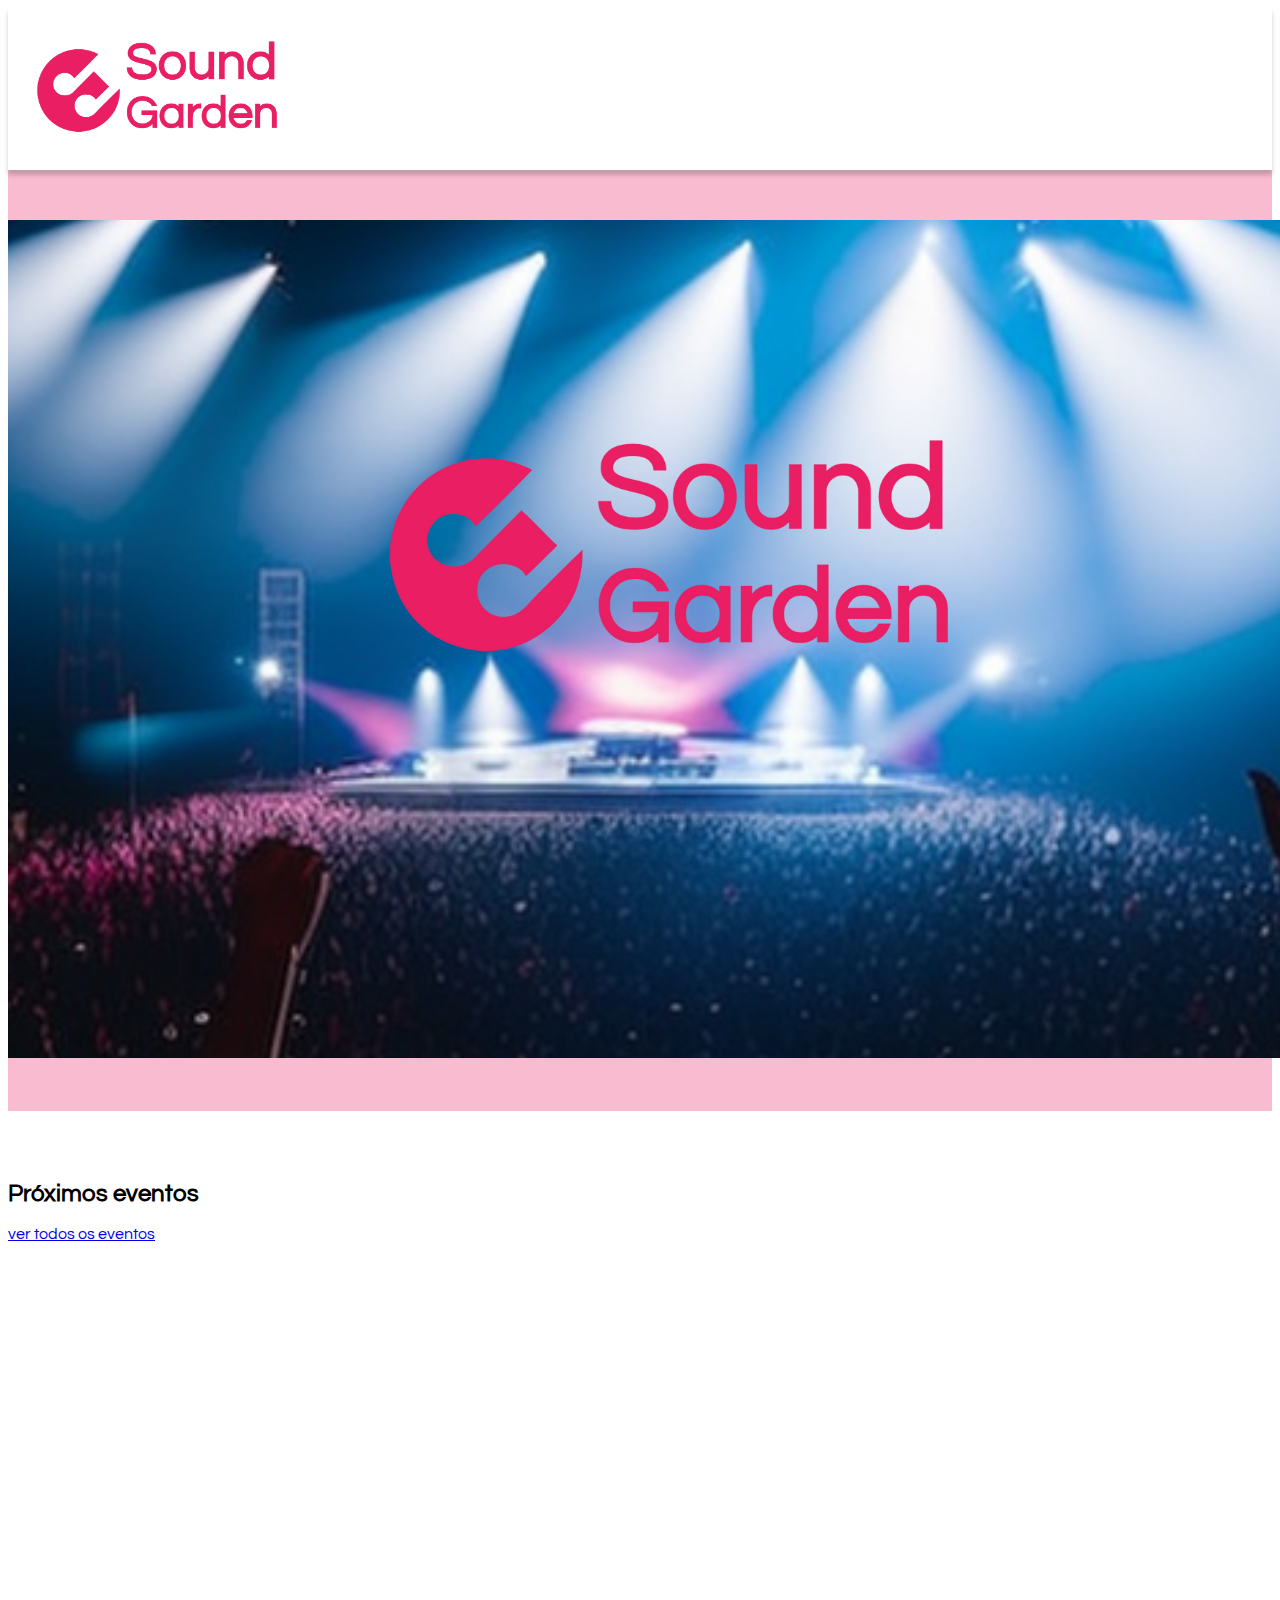
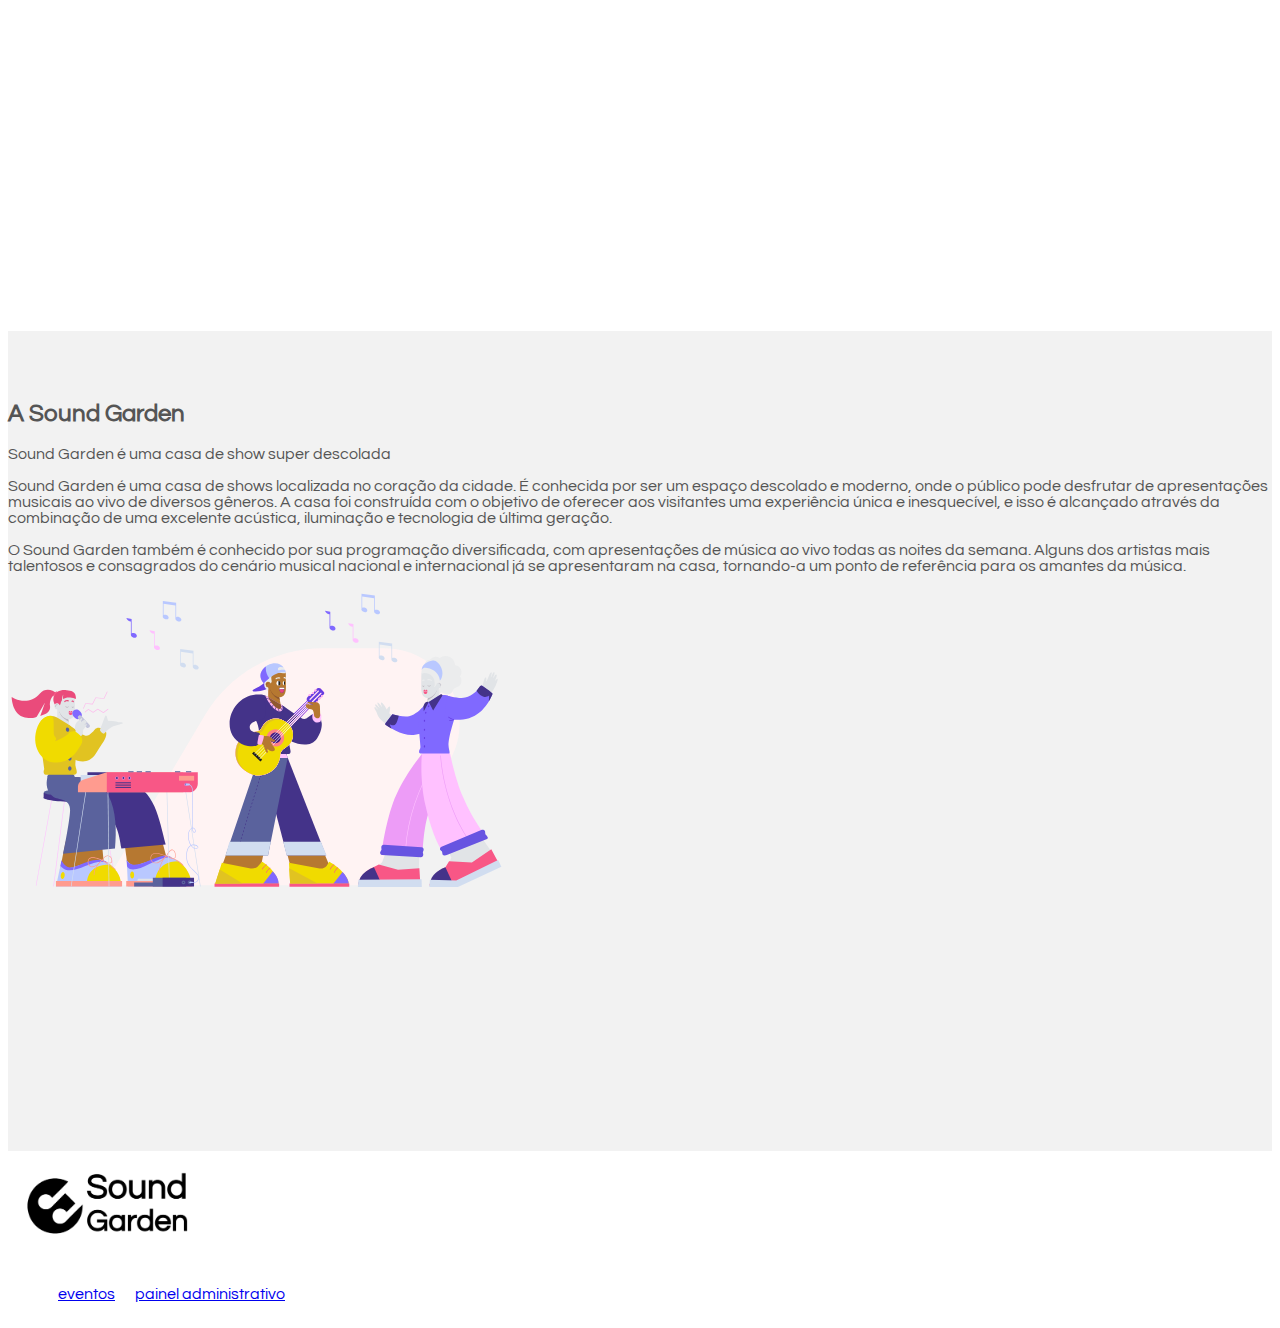
<file: index.html>
<!DOCTYPE html>
<html lang="en">

<head>
    <meta charset="UTF-8">
    <meta http-equiv="X-UA-Compatible" content="IE=edge">
    <meta name="viewport" content="width=device-width, initial-scale=1.0">
    <title>Sound Garden</title>
    <link href="https://cdn.jsdelivr.net/npm/bootstrap@5.0.2/dist/css/bootstrap.min.css" rel="stylesheet"
        integrity="sha384-EVSTQN3/azprG1Anm3QDgpJLIm9Nao0Yz1ztcQTwFspd3yD65VohhpuuCOmLASjC" crossorigin="anonymous">
    <link rel="stylesheet" href="css/style.css">
    <link rel="icon" href="./img/Sound-logo-icon.png">
</head>

<body>
    <header class="d-flex justify-content-center align-items-center">
        <img src="img/Sound-logo (1).png" width="300" alt="">
    </header>

    <main>
        <section class="full d-flex justify-content-center align-items-center"
            style="background-color: #F8BBD0; color: #fff">

            <div class="text-center">
                <!-- <h1>Adicione um banner maneiro aqui</h1> -->
                <img id="banner" alt="banners com imagens de apresentação de cada um dos três eventos litados aqui">
            </div>
        </section>

        <section class="full">
            <div class="container text-center">
                <h2>Próximos eventos</h2>
            </div>
            <div
              id="eventosIndex"
              class="container d-flex justify-content-center align-items-center"
            ></div>

                <!-- <article class="evento card p-5 m-3">
                    <h2>nome do evento - 05/03/2022</h2>
                    <h4>Arctic Monkeys, The Kooks, Hiatus Kaiyote</h4>
                    <p>Lorem ipsum dolor sit amet, consectetur adipisicing elit. Porro aperiam sunt quo similique,
                        dolorum consectetur inventore ipsam, officiis neque natus eius harum alias quidem. Possimus
                        nobis in inventore tenetur asperiores.</p>
                    <a href="#" class="btn btn-primary">reservar ingresso</a>
                </article> -->

        <!-- Reservar ingresso modal -->
            <div id="telaModalIndex" id_evento class="modal">
                <div class="modal-content">
                  <span id="closeBtn" class="close">&times;</span>
                  <p>
                    Para reservar seu ingresso neste evento, preencha os campos abaixo com seus dados! :)
                  </p>
                  <form class="col-6" id="create-event-form">
                    <div class="mb-3">
                      <label for="nome" class="form-label">Nome</label>
                      <input
                        type="text"
                        class="form-control"
                        id="nome"
                        aria-describedby="nome"
                        />
                    </div>
                    <div class="mb-3">
                      <label for="email" class="form-label">Seu melhor email</label>
                      <input
                      type="text"
                      class="form-control"
                      id="email"
                      aria-describedby="email"
                      />
                    </div>
                    <div class="mb-3">
                      <label for="email" class="form-label">Qtd de Ingressos</label>
                      <input
                      type="number"
                      class="form-control"
                      id="qtdIngresso"
                      aria-describedby="number"
                      />
                    </div>
                    <br/>
                    <button type="submit" class="btn btn-primary">enviar</button>
                  </form>
                </div>
            </div>
        <!-- Fim do modal-->

            <div class="container text-center">
                <a href="eventos.html" class="btn btn-secondary">ver todos os eventos</a>
            </div>
        </section>
        <section class="full d-flex justify-content-center align-items-center"
            style="background-color: #f2f2f2; color: #555">
            <div class="container">
                <div class="row d-flex justify-content-center align-items-center">
                    <div class="col">
                        <h2>A Sound Garden</h2>

                        <p>Sound Garden é uma casa de show super descolada</p>

                        <p>Sound Garden é uma casa de shows localizada 
                           no coração da cidade. É conhecida por ser um espaço descolado
                           e moderno, onde o público pode desfrutar de apresentações musicais 
                           ao vivo de diversos gêneros. A casa foi construída com o objetivo de 
                           oferecer aos visitantes uma experiência única e inesquecível, e isso 
                           é alcançado através da combinação de uma excelente acústica, iluminação 
                           e tecnologia de última geração.</p>
                        <p>O Sound Garden também é conhecido por sua programação diversificada, 
                           com apresentações de música ao vivo todas as noites da semana. Alguns 
                           dos artistas mais talentosos e consagrados do cenário musical nacional 
                           e internacional já se apresentaram na casa, tornando-a um ponto de referência 
                           para os amantes da música.</p>
                    </div>
                    <div class="col">
                        <img src="img/music.svg" width="500px">
                    </div>
                </div>
            </div>
        </section>

    </main>
    <footer>
        <div class="container d-flex justify-content-center align-items-center">
            <a href="#">
                <img src="img/Sound-logo-black (1).png" width="200px" alt="">
            </a>
            <nav>
                <ul>
                    <li>
                        <a href="eventos.html">eventos</a>
                    </li>
                    <li>
                        <a href="admin.html">painel administrativo</a>
                    </li>
                </ul>
            </nav>
        </div>
    </footer>
    <script src="./js/index.js"></script>
    <script src="./js/banner.js"></script>
</body>

</html>
</file>
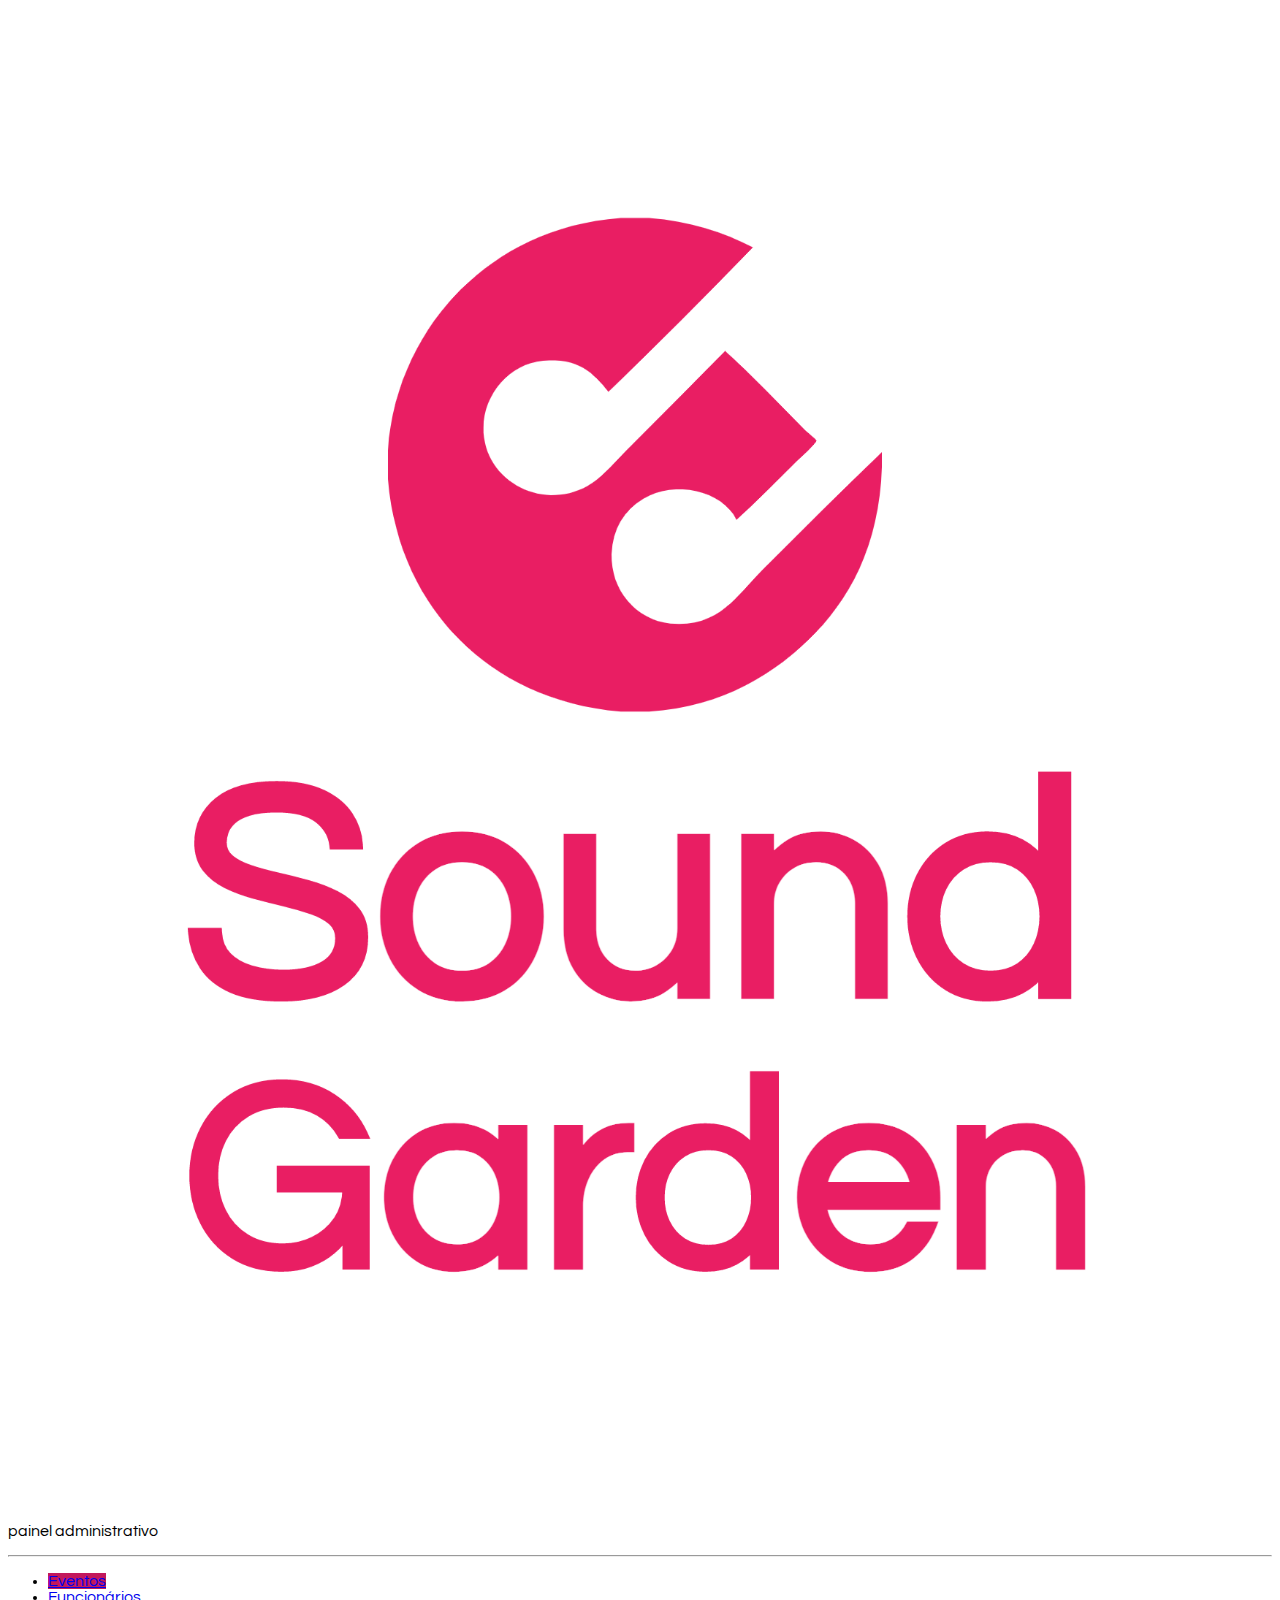
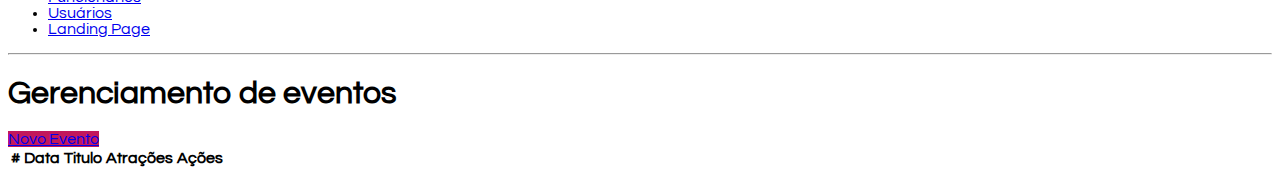
<file: admin.html>
<!DOCTYPE html>
<html lang="en">
  <head>
    <meta charset="UTF-8" />
    <meta http-equiv="X-UA-Compatible" content="IE=edge" />
    <meta name="viewport" content="width=device-width, initial-scale=1.0" />
    <title>Sound Gardens - Painel Administrativo</title>

    <link
      href="https://cdn.jsdelivr.net/npm/bootstrap@5.0.2/dist/css/bootstrap.min.css"
      rel="stylesheet"
      integrity="sha384-EVSTQN3/azprG1Anm3QDgpJLIm9Nao0Yz1ztcQTwFspd3yD65VohhpuuCOmLASjC"
      crossorigin="anonymous"
    />
    <link rel="stylesheet" href="css/style.css" />
    <script src="./js/admin.js" defer></script>
  </head>

  <body>
    <div class="container-fluid">
      <div class="row">
        <aside class="d-flex flex-column flex-shrink-0 p-3 bg-light col-2">
          <a
            href="/"
            class="d-flex align-items-center mb-3 mb-md-0 me-md-auto link-dark text-decoration-none"
          >
            <svg class="bi me-2" width="40" height="32">
              <use xlink:href="#bootstrap"></use>
            </svg>
            <span class="fs-4 px-5">
              <img
                src="img/Sound-logo.png"
                alt="Gama Lounge"
                class="img-responsive"
              />
            </span>
          </a>
          <p class="text-center">painel administrativo</p>
          <hr />
          <ul class="nav nav-pills flex-column mb-auto">
            <li class="nav-item">
              <a href="#" class="nav-link active" aria-current="page">
                Eventos
              </a>
            </li>

            <li>
              <a href="#" class="nav-link link-dark"> Funcionários </a>
            </li>
            <li>
              <a href="#" class="nav-link link-dark"> Usuários </a>
            </li>
            <li>
              <a href="index.html" class="nav-link link-dark"> Landing Page </a>
            </li>
          </ul>
          <hr />
        </aside>
        <main class="col-9 p-5">
          <div class="my-5">
            <h1>Gerenciamento de eventos</h1>

            <a href="cadastro-evento.html" class="btn btn-primary"
              >Novo Evento</a
            >
          </div>
          <div class="bd-example">
            <table class="table">
              <thead>
                <tr>
                  <th scope="col">#</th>
                  <th scope="col">Data</th>
                  <th scope="col">Titulo</th>
                  <th scope="col">Atrações</th>
                  <th scope="col">Ações</th>
                </tr>
              </thead>
              <tbody class="events-table-body"></tbody>
            </table>
          </div>
        </main>
      </div>
    </div>
    <script
      src="https://cdn.jsdelivr.net/npm/bootstrap@5.0.2/dist/js/bootstrap.bundle.min.js"
      integrity="sha384-MrcW6ZMFYlzcLA8Nl+NtUVF0sA7MsXsP1UyJoMp4YLEuNSfAP+JcXn/tWtIaxVXM"
      crossorigin="anonymous"
    ></script>
  </body>
</html>
</file>
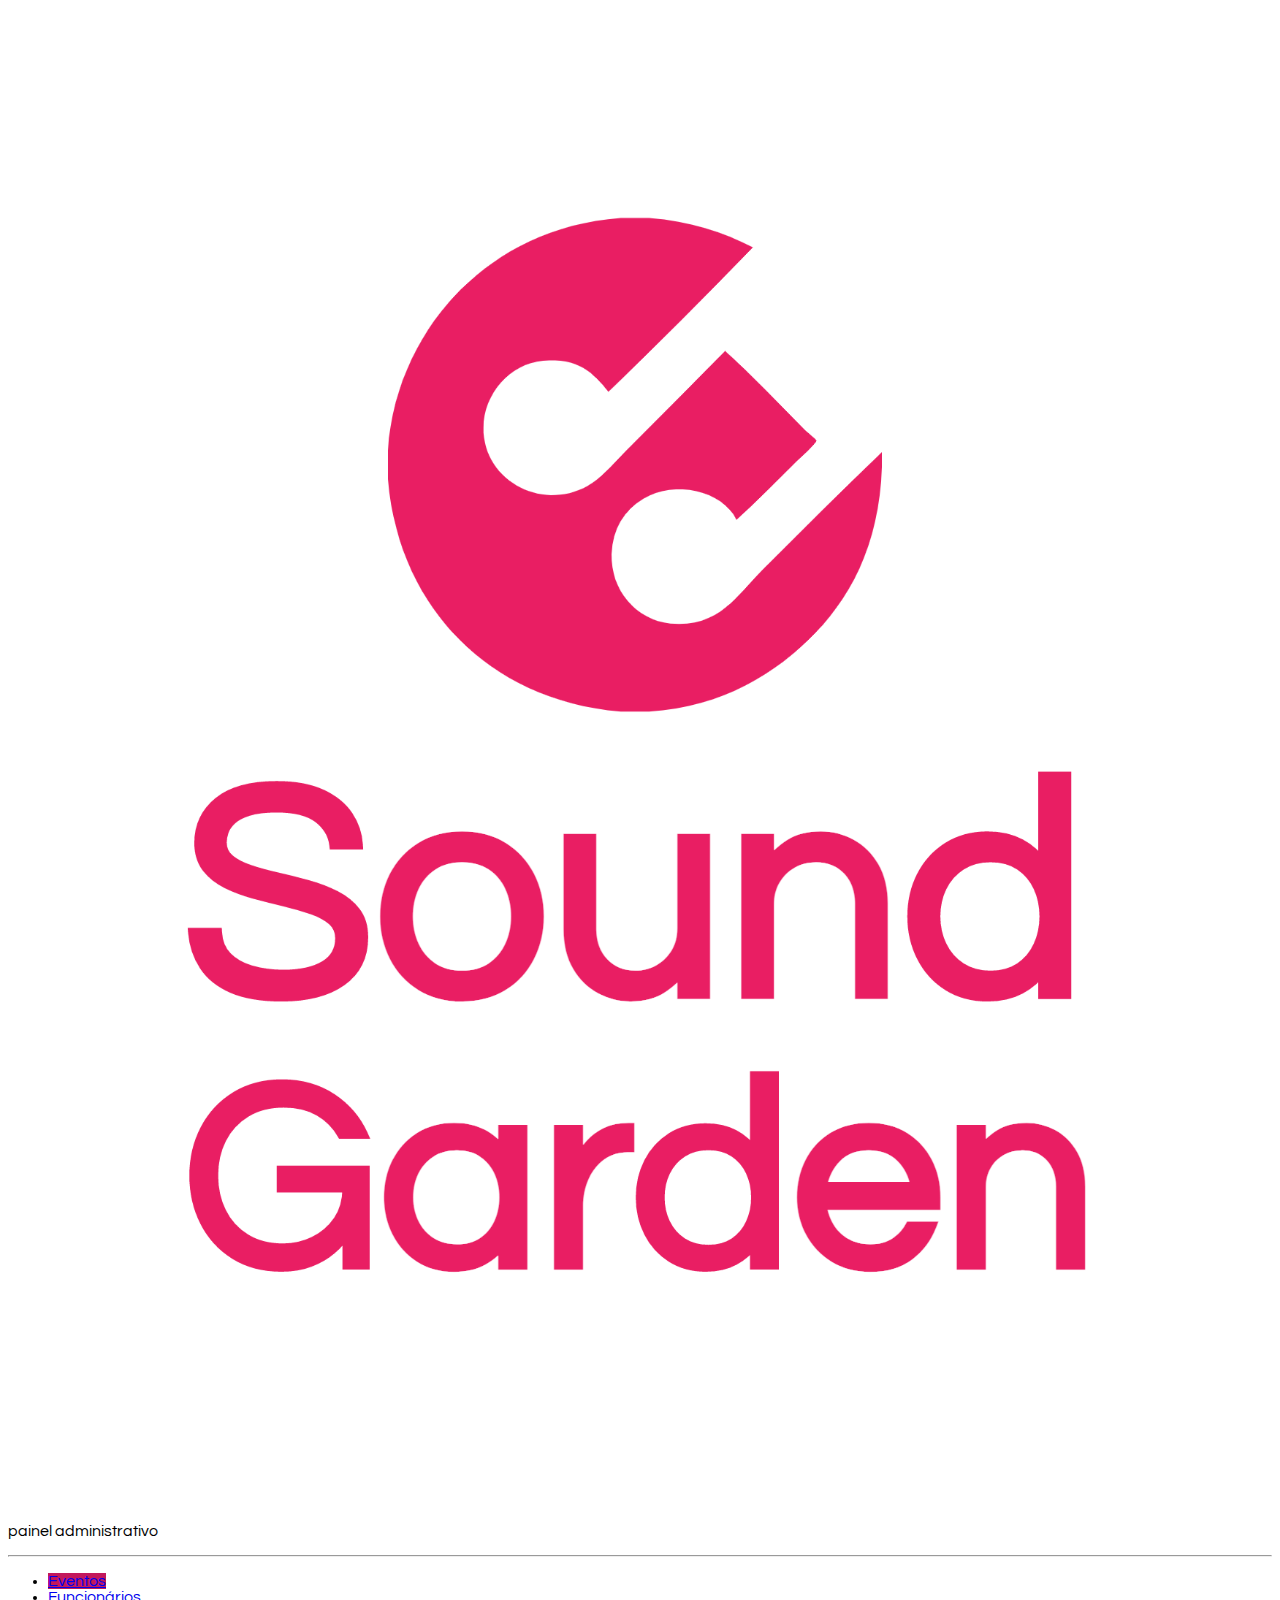
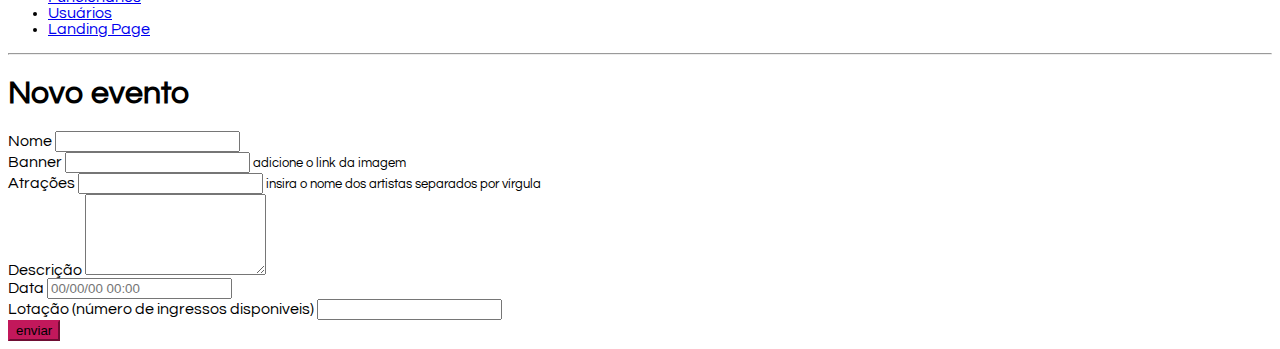
<file: cadastro-evento.html>
<!DOCTYPE html>
<html lang="en">
  <head>
    <meta charset="UTF-8" />
    <meta http-equiv="X-UA-Compatible" content="IE=edge" />
    <meta name="viewport" content="width=device-width, initial-scale=1.0" />
    <title>Sound Gardens - Painel Administrativo</title>

    <link
      href="https://cdn.jsdelivr.net/npm/bootstrap@5.0.2/dist/css/bootstrap.min.css"
      rel="stylesheet"
      integrity="sha384-EVSTQN3/azprG1Anm3QDgpJLIm9Nao0Yz1ztcQTwFspd3yD65VohhpuuCOmLASjC"
      crossorigin="anonymous"
    />
    <link rel="stylesheet" href="css/style.css" />
    <script src="./js/cadastro-evento.js" type="module" defer></script>
  </head>

  <body>
    <div class="container-fluid">
      <div class="row">
        <aside class="d-flex flex-column flex-shrink-0 p-3 bg-light col-2">
          <a
            href="index.html"
            class="d-flex align-items-center mb-3 mb-md-0 me-md-auto link-dark text-decoration-none"
          >
            <svg class="bi me-2" width="40" height="32">
              <use xlink:href="#bootstrap"></use>
            </svg>
            <span class="fs-4 px-5">
              <img
                src="img/Sound-logo.png"
                alt="Gama Lounge"
                class="img-responsive"
              />
            </span>
          </a>
          <p class="text-center">painel administrativo</p>
          <hr />
          <ul class="nav nav-pills flex-column mb-auto">
            <li class="nav-item">
              <a href="admin.html" class="nav-link active" aria-current="page">
                Eventos
              </a>
            </li>

            <li>
              <a href="#" class="nav-link link-dark"> Funcionários </a>
            </li>
            <li>
              <a href="#" class="nav-link link-dark"> Usuários </a>
            </li>
            <li>
              <a href="index.html" class="nav-link link-dark"> Landing Page </a>
            </li>
          </ul>
          <hr />
        </aside>
        <main class="col-9 p-5">
          <div class="my-5">
            <h1>Novo evento</h1>
          </div>
          <div>
            <!-- - cadastro de evento (nome, atrações, descrição, horário, data, numero de ingressos) -->
            <form class="col-6">
              <div class="mb-3">
                <label for="nome" class="form-label">Nome</label>
                <input
                  type="text"
                  class="form-control"
                  id="nome"
                  aria-describedby="nome"
                />
              </div>
              <div class="mb-3">
                <label for="banner" class="form-label">Banner</label>
                <input
                  type="text"
                  class="form-control"
                  id="banner"
                  aria-describedby="banner"
                />
                <small>adicione o link da imagem</small>
              </div>
              <div class="mb-3">
                <label for="atracoes" class="form-label">Atrações</label>
                <input
                  type="text"
                  class="form-control"
                  id="atracoes"
                  aria-describedby="atracoes"
                />
                <small>insira o nome dos artistas separados por vírgula</small>
              </div>
              <div class="mb-3">
                <label for="descricao" class="form-label">Descrição</label>
                <textarea
                  name="descricao"
                  id="descricao"
                  class="form-control"
                  rows="5"
                ></textarea>
              </div>
              <div class="mb-3">
                <label for="data" class="form-label">Data</label>
                <input
                  type="datetime"
                  name="data"
                  id="data"
                  class="form-control"
                  placeholder="00/00/00 00:00"
                />
              </div>
              <div class="mb-3">
                <label for="lotacao" class="form-label"
                  >Lotação (número de ingressos disponiveis)</label
                >
                <input
                  type="number"
                  class="form-control"
                  id="lotacao"
                  aria-describedby="lotacao"
                />
              </div>
              <button type="submit" class="btn btn-primary">enviar</button>
            </form>
          </div>
        </main>
      </div>
    </div>
    <script
      src="https://cdn.jsdelivr.net/npm/bootstrap@5.0.2/dist/js/bootstrap.bundle.min.js"
      integrity="sha384-MrcW6ZMFYlzcLA8Nl+NtUVF0sA7MsXsP1UyJoMp4YLEuNSfAP+JcXn/tWtIaxVXM"
      crossorigin="anonymous"
    ></script>
  </body>
</html>
</file>
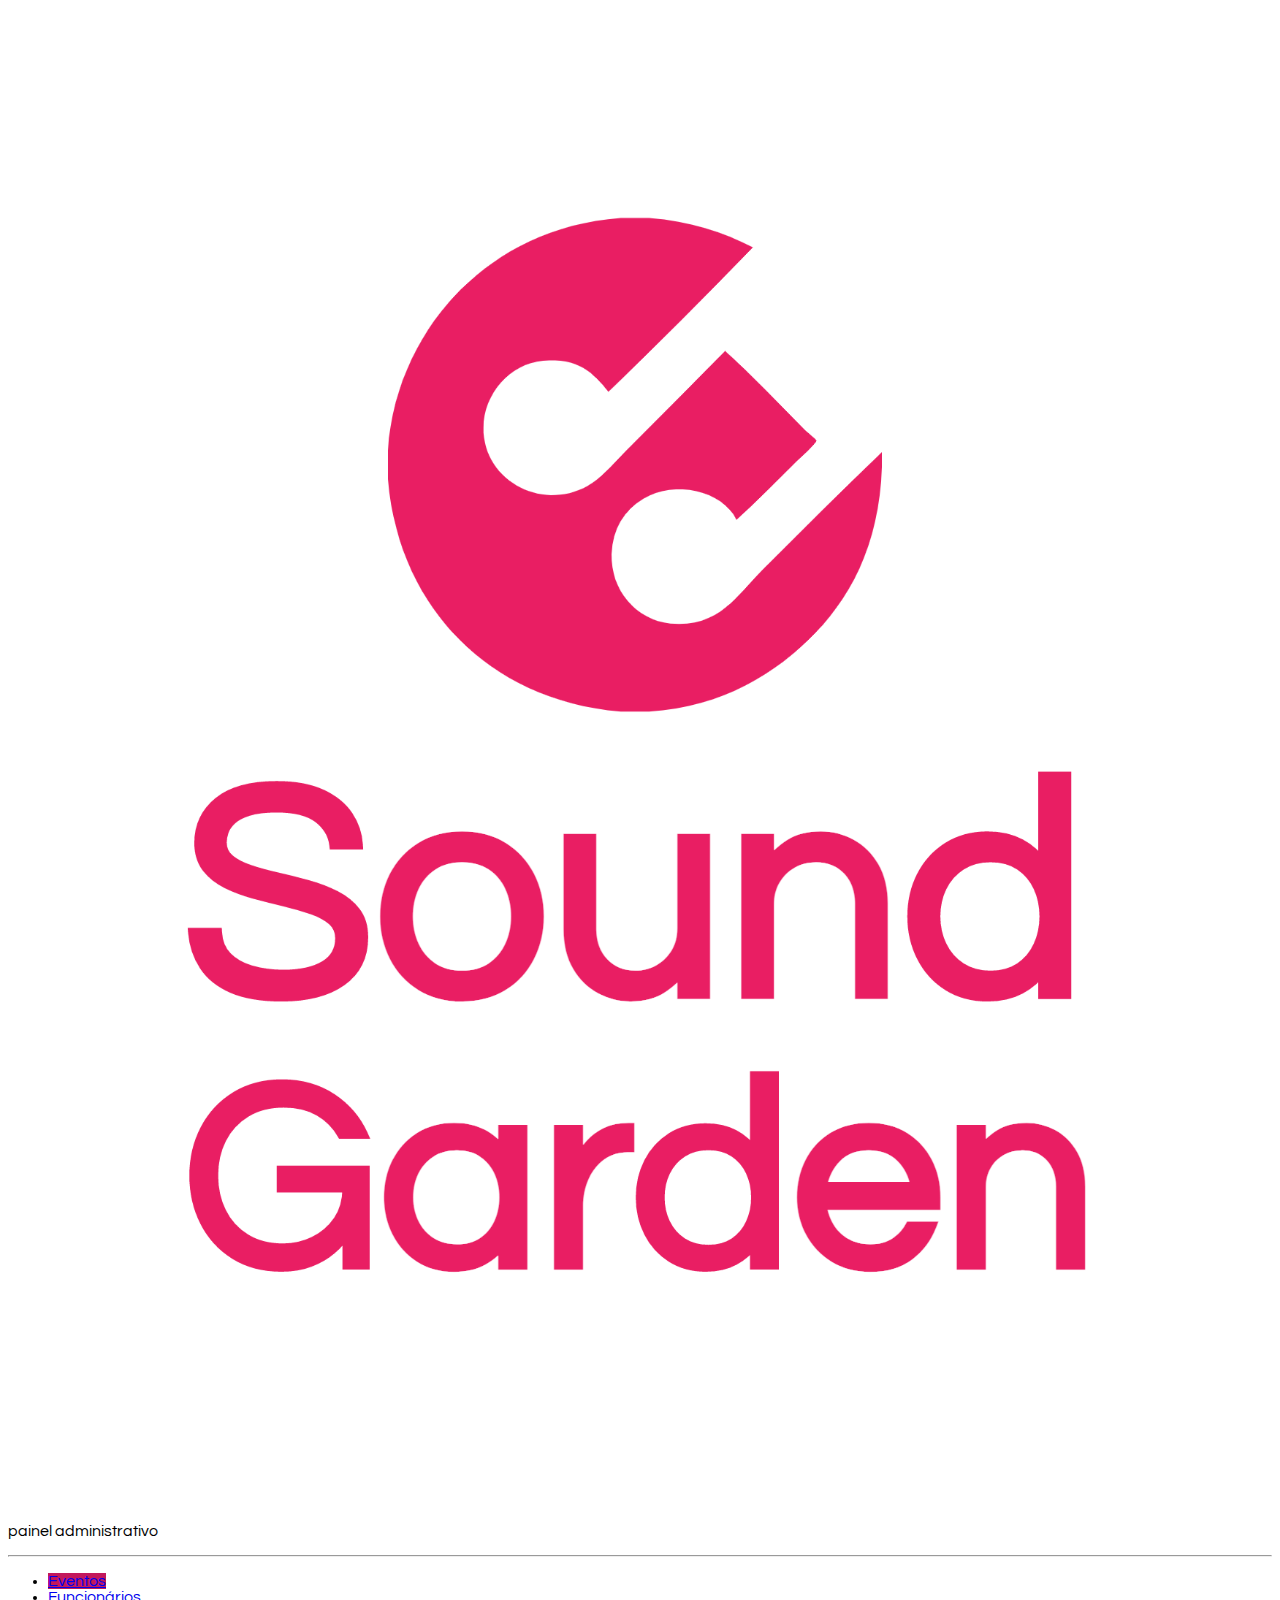
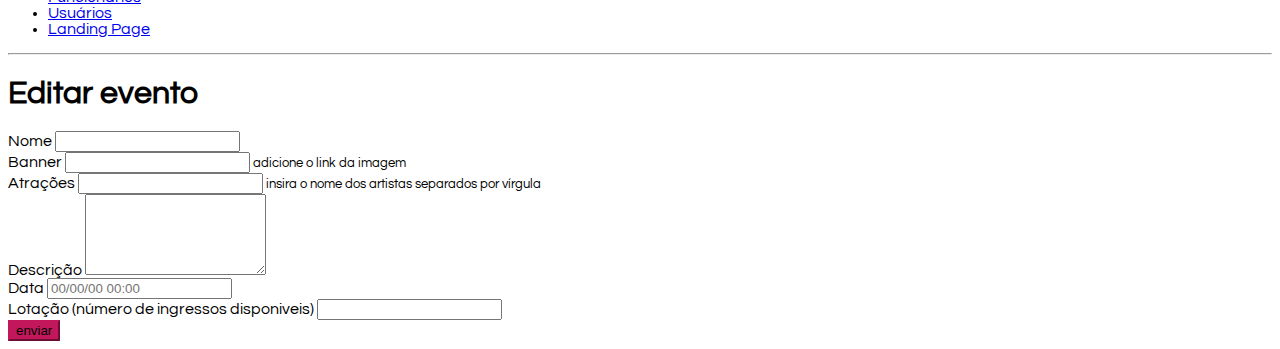
<file: editar-evento.html>
<!DOCTYPE html>
<html lang="en">
  <head>
    <meta charset="UTF-8" />
    <meta http-equiv="X-UA-Compatible" content="IE=edge" />
    <meta name="viewport" content="width=device-width, initial-scale=1.0" />
    <title>Sound Gardens - Painel Administrativo</title>

    <link
      href="https://cdn.jsdelivr.net/npm/bootstrap@5.0.2/dist/css/bootstrap.min.css"
      rel="stylesheet"
      integrity="sha384-EVSTQN3/azprG1Anm3QDgpJLIm9Nao0Yz1ztcQTwFspd3yD65VohhpuuCOmLASjC"
      crossorigin="anonymous"
    />
    <link rel="stylesheet" href="css/style.css" />
    <script src="./js/editar-evento.js" type="module" defer></script>
  </head>

  <body>
    <div class="container-fluid">
      <div class="row">
        <aside class="d-flex flex-column flex-shrink-0 p-3 bg-light col-2">
          <a
            href="index.html"
            class="d-flex align-items-center mb-3 mb-md-0 me-md-auto link-dark text-decoration-none"
          >
            <svg class="bi me-2" width="40" height="32">
              <use xlink:href="#bootstrap"></use>
            </svg>
            <span class="fs-4 px-5">
              <img
                src="img/Sound-logo.png"
                alt="Gama Lounge"
                class="img-responsive"
              />
            </span>
          </a>
          <p class="text-center">painel administrativo</p>
          <hr />
          <ul class="nav nav-pills flex-column mb-auto">
            <li class="nav-item">
              <a href="admin.html" class="nav-link active" aria-current="page">
                Eventos
              </a>
            </li>

            <li>
              <a href="#" class="nav-link link-dark"> Funcionários </a>
            </li>
            <li>
              <a href="#" class="nav-link link-dark"> Usuários </a>
            </li>
            <li>
              <a href="index.html" class="nav-link link-dark"> Landing Page </a>
            </li>
          </ul>
          <hr />
        </aside>
        <main class="col-9 p-5">
          <div class="my-5">
            <h1>Editar evento</h1>
          </div>
          <div>
            <!-- - cadastro de evento (nome, atrações, descrição, horário, data, numero de ingressos) -->
            <form class="col-6">
              <div class="mb-3">
                <label for="nome" class="form-label">Nome</label>
                <input
                  type="text"
                  class="form-control"
                  id="nome"
                  aria-describedby="nome"
                />
              </div>
              <div class="mb-3">
                <label for="banner" class="form-label">Banner</label>
                <input
                  type="text"
                  class="form-control"
                  id="banner"
                  aria-describedby="banner"
                />
                <small>adicione o link da imagem</small>
              </div>
              <div class="mb-3">
                <label for="atracoes" class="form-label">Atrações</label>
                <input
                  type="text"
                  class="form-control"
                  id="atracoes"
                  aria-describedby="atracoes"
                />
                <small>insira o nome dos artistas separados por vírgula</small>
              </div>
              <div class="mb-3">
                <label for="descricao" class="form-label">Descrição</label>
                <textarea
                  name="descricao"
                  id="descricao"
                  class="form-control"
                  rows="5"
                ></textarea>
              </div>
              <div class="mb-3">
                <label for="data" class="form-label">Data</label>
                <input
                  type="datetime"
                  name="data"
                  id="data"
                  class="form-control"
                  placeholder="00/00/00 00:00"
                />
              </div>
              <div class="mb-3">
                <label for="lotacao" class="form-label"
                  >Lotação (número de ingressos disponiveis)</label
                >
                <input
                  type="number"
                  class="form-control"
                  id="lotacao"
                  aria-describedby="lotacao"
                />
              </div>
              <button type="submit" class="btn btn-primary">enviar</button>
            </form>
          </div>
        </main>
      </div>
    </div>
    <script
      src="https://cdn.jsdelivr.net/npm/bootstrap@5.0.2/dist/js/bootstrap.bundle.min.js"
      integrity="sha384-MrcW6ZMFYlzcLA8Nl+NtUVF0sA7MsXsP1UyJoMp4YLEuNSfAP+JcXn/tWtIaxVXM"
      crossorigin="anonymous"
    ></script>
  </body>
</html>
</file>
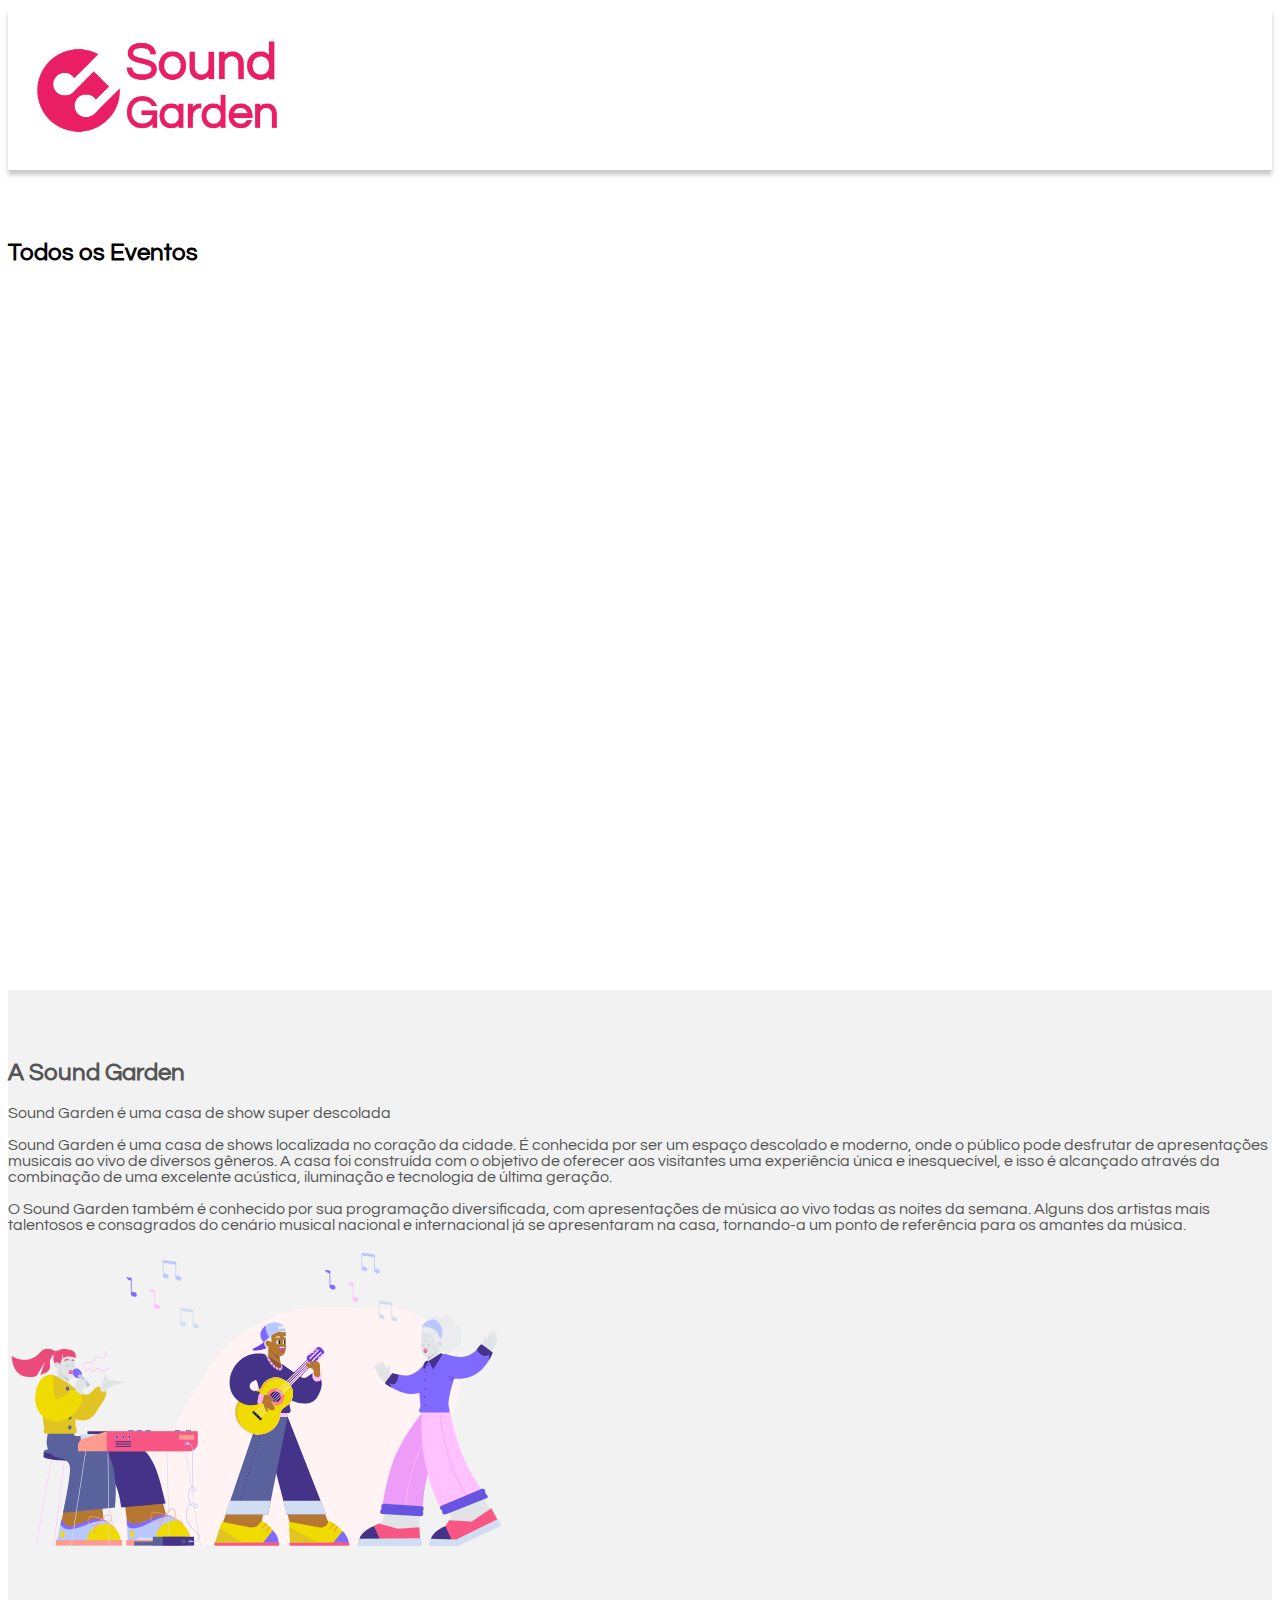
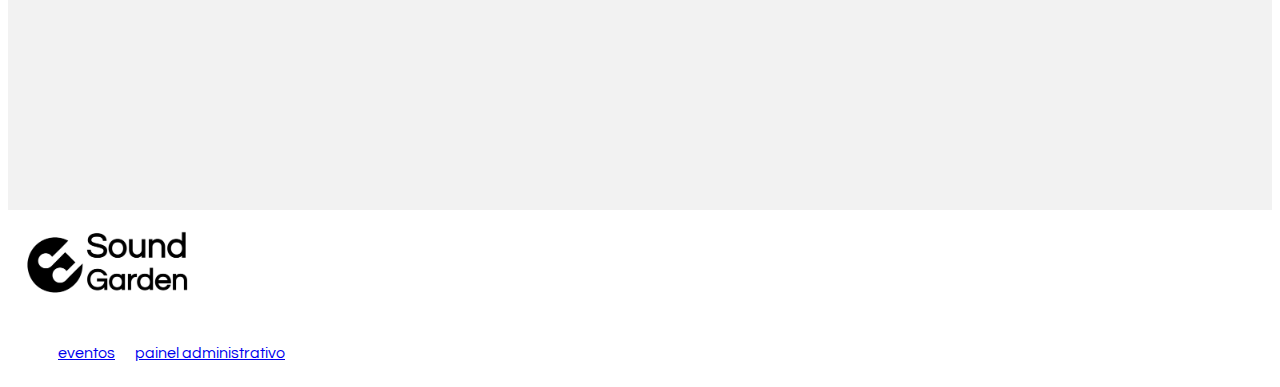
<file: eventos.html>
<!DOCTYPE html>
<html lang="en">

<head>
    <meta charset="UTF-8">
    <meta http-equiv="X-UA-Compatible" content="IE=edge">
    <meta name="viewport" content="width=device-width, initial-scale=1.0">
    <title>Sound Garden - Eventos</title>
    <link href="https://cdn.jsdelivr.net/npm/bootstrap@5.0.2/dist/css/bootstrap.min.css" rel="stylesheet"
        integrity="sha384-EVSTQN3/azprG1Anm3QDgpJLIm9Nao0Yz1ztcQTwFspd3yD65VohhpuuCOmLASjC" crossorigin="anonymous">
    <link rel="stylesheet" href="css/style.css">
    <link rel="icon" href="./img/Sound-logo-icon.png">
</head>

<body>
    <header class=" d-flex justify-content-center align-items-center">
        <a href="index.html">
            <img src="img/Sound-logo (1).png" width="300" alt="">
        </a>
    </header>
    <main>
        <section class="full">
            <div class="container text-center">
                <h2>Todos os Eventos</h2>
            </div>
            <div
                id="muralDeEventos"
                class="container d-flex justify-content-center align-items-center flex-wrap"
            ></div>
        </section>

        <!-- Reservar ingresso modal -->
            <div id="telaModal" id_evento class="modal">
                <div class="modal-content">
                  <span id="closeBtn" class="close">&times;</span>
                  <p>
                    Para reservar seu ingresso neste evento, preencha os campos abaixo com seus dados! :)
                  </p>
                  <form class="col-6" id="create-event-form">
                    <div class="mb-3">
                      <label for="nome" class="form-label">Nome</label>
                      <input
                        type="text"
                        class="form-control"
                        id="nome"
                        aria-describedby="nome"
                        />
                    </div>
                    <div class="mb-3">
                      <label for="email" class="form-label">Seu melhor email</label>
                      <input
                      type="text"
                      class="form-control"
                      id="email"
                      aria-describedby="email"
                      />
                    </div>
                    <div class="mb-3">
                      <label for="email" class="form-label">Qtd de Ingressos</label>
                      <input
                      type="number"
                      class="form-control"
                      id="qtdIngresso"
                      aria-describedby="number"
                      />
                    </div>
                    <br/>
                    <button type="submit" class="btn btn-primary">enviar</button>
                  </form>
                </div>
            </div>
        <!-- Fim do modal-->
                
        <section class="full d-flex justify-content-center align-items-center"
            style="background-color: #f2f2f2; color: #555">
            <div class="container">
                <div class="row d-flex justify-content-center align-items-center">
                    <div class="col">
                        <h2>A Sound Garden</h2>

                        <p>Sound Garden é uma casa de show super descolada</p>

                        <p>Sound Garden é uma casa de shows localizada 
                            no coração da cidade. É conhecida por ser um espaço descolado
                            e moderno, onde o público pode desfrutar de apresentações musicais 
                            ao vivo de diversos gêneros. A casa foi construída com o objetivo de 
                            oferecer aos visitantes uma experiência única e inesquecível, e isso 
                            é alcançado através da combinação de uma excelente acústica, iluminação 
                            e tecnologia de última geração.</p>
                        <p>O Sound Garden também é conhecido por sua programação diversificada, 
                            com apresentações de música ao vivo todas as noites da semana. Alguns 
                            dos artistas mais talentosos e consagrados do cenário musical nacional 
                            e internacional já se apresentaram na casa, tornando-a um ponto de referência 
                            para os amantes da música.</p>
                    </div>
                    <div class="col">
                        <img src="img/music.svg" width="500px">
                    </div>
                </div>
            </div>
        </section>

    </main>
    <footer>
        <div class="container d-flex justify-content-center align-items-center">
            <a href="#">
                <img src="img/Sound-logo-black (1).png" width="200px" alt="">
            </a>
            <nav>
                <ul>
                    <li>
                        <a href="eventos.html">eventos</a>
                    </li>
                    <li>
                        <a href="admin.html">painel administrativo</a>
                    </li>
                </ul>
            </nav>
        </div>
    </footer>

    <script src="./js/eventos.js"></script>

</body>

</html>
</file>
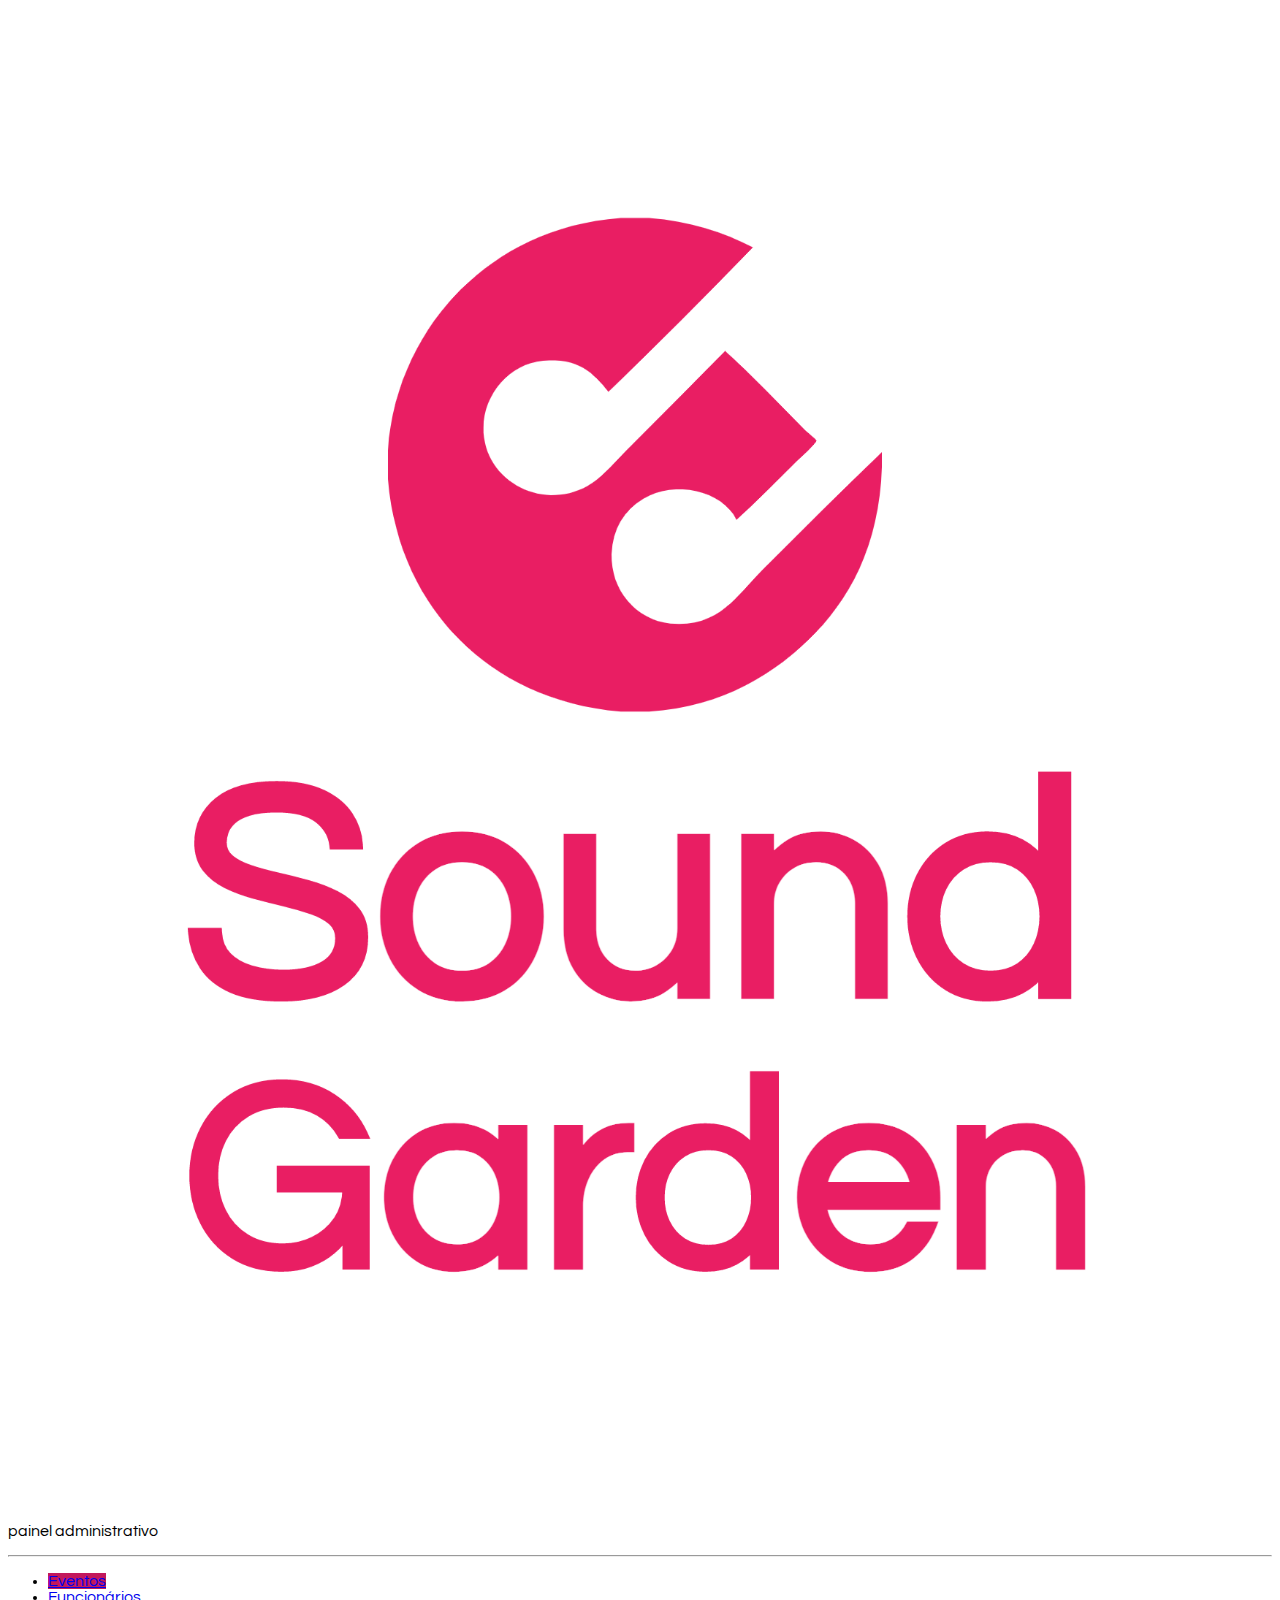
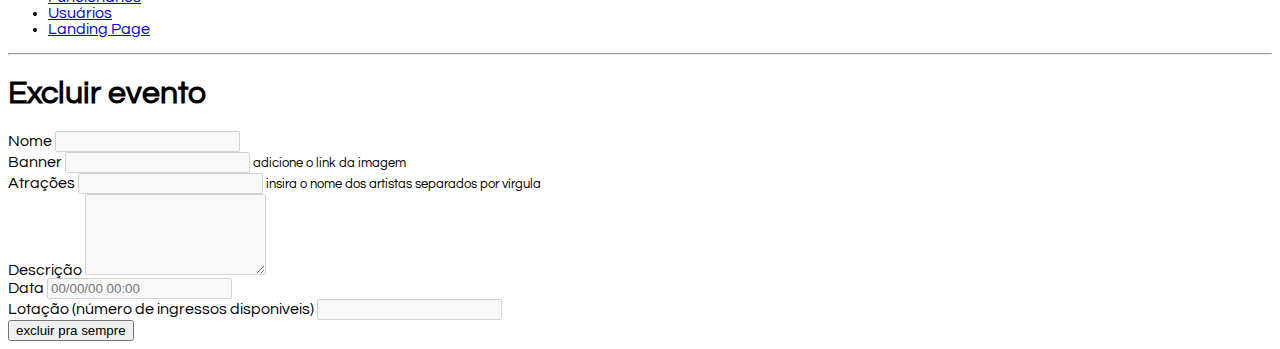
<file: excluir-evento.html>
<!DOCTYPE html>
<html lang="en">
  <head>
    <meta charset="UTF-8" />
    <meta http-equiv="X-UA-Compatible" content="IE=edge" />
    <meta name="viewport" content="width=device-width, initial-scale=1.0" />
    <title>Sound Gardens - Painel Administrativo</title>

    <link
      href="https://cdn.jsdelivr.net/npm/bootstrap@5.0.2/dist/css/bootstrap.min.css"
      rel="stylesheet"
      integrity="sha384-EVSTQN3/azprG1Anm3QDgpJLIm9Nao0Yz1ztcQTwFspd3yD65VohhpuuCOmLASjC"
      crossorigin="anonymous"
    />
    <link rel="stylesheet" href="css/style.css" />
    <script src="./js/excluir-evento.js" type="module" defer></script>
  </head>

  <body>
    <div class="container-fluid">
      <div class="row">
        <aside class="d-flex flex-column flex-shrink-0 p-3 bg-light col-2">
          <a
            href="index.html"
            class="d-flex align-items-center mb-3 mb-md-0 me-md-auto link-dark text-decoration-none"
          >
            <svg class="bi me-2" width="40" height="32">
              <use xlink:href="#bootstrap"></use>
            </svg>
            <span class="fs-4 px-5">
              <img
                src="img/Sound-logo.png"
                alt="Gama Lounge"
                class="img-responsive"
              />
            </span>
          </a>
          <p class="text-center">painel administrativo</p>
          <hr />
          <ul class="nav nav-pills flex-column mb-auto">
            <li class="nav-item">
              <a href="admin.html" class="nav-link active" aria-current="page">
                Eventos
              </a>
            </li>

            <li>
              <a href="#" class="nav-link link-dark"> Funcionários </a>
            </li>
            <li>
              <a href="#" class="nav-link link-dark"> Usuários </a>
            </li>
            <li>
              <a href="index.html" class="nav-link link-dark"> Landing Page </a>
            </li>
          </ul>
          <hr />
        </aside>
        <main class="col-9 p-5">
          <div class="my-5">
            <h1>Excluir evento</h1>
          </div>
          <div>
            <!-- - cadastro de evento (nome, atrações, descrição, horário, data, numero de ingressos) -->
            <form class="col-6">
              <div class="mb-3">
                <label for="nome" class="form-label">Nome</label>
                <input
                  type="text"
                  class="form-control"
                  id="nome"
                  aria-describedby="nome"
                  disabled
                />
              </div>
              <div class="mb-3">
                <label for="banner" class="form-label">Banner</label>
                <input
                  type="text"
                  class="form-control"
                  id="banner"
                  aria-describedby="banner"
                  disabled
                />
                <small>adicione o link da imagem</small>
              </div>
              <div class="mb-3">
                <label for="atracoes" class="form-label">Atrações</label>
                <input
                  type="text"
                  class="form-control"
                  id="atracoes"
                  aria-describedby="atracoes"
                  disabled
                />
                <small>insira o nome dos artistas separados por vírgula</small>
              </div>
              <div class="mb-3">
                <label for="descricao" class="form-label">Descrição</label>
                <textarea
                  name="descricao"
                  id="descricao"
                  class="form-control"
                  rows="5"
                  disabled
                >
                </textarea>
              </div>
              <div class="mb-3">
                <label for="data" class="form-label">Data</label>
                <input
                  type="datetime"
                  name="data"
                  id="data"
                  class="form-control"
                  placeholder="00/00/00 00:00"
                  disabled
                />
              </div>
              <div class="mb-3">
                <label for="lotacao" class="form-label"
                  >Lotação (número de ingressos disponiveis)</label
                >
                <input
                  type="number"
                  class="form-control"
                  id="lotacao"
                  aria-describedby="lotacao"
                  disabled
                />
              </div>
              <button type="submit" class="btn btn-danger">
                excluir pra sempre
              </button>
            </form>
          </div>
        </main>
      </div>
    </div>
    <script
      src="https://cdn.jsdelivr.net/npm/bootstrap@5.0.2/dist/js/bootstrap.bundle.min.js"
      integrity="sha384-MrcW6ZMFYlzcLA8Nl+NtUVF0sA7MsXsP1UyJoMp4YLEuNSfAP+JcXn/tWtIaxVXM"
      crossorigin="anonymous"
    ></script>
  </body>
</html>
</file>
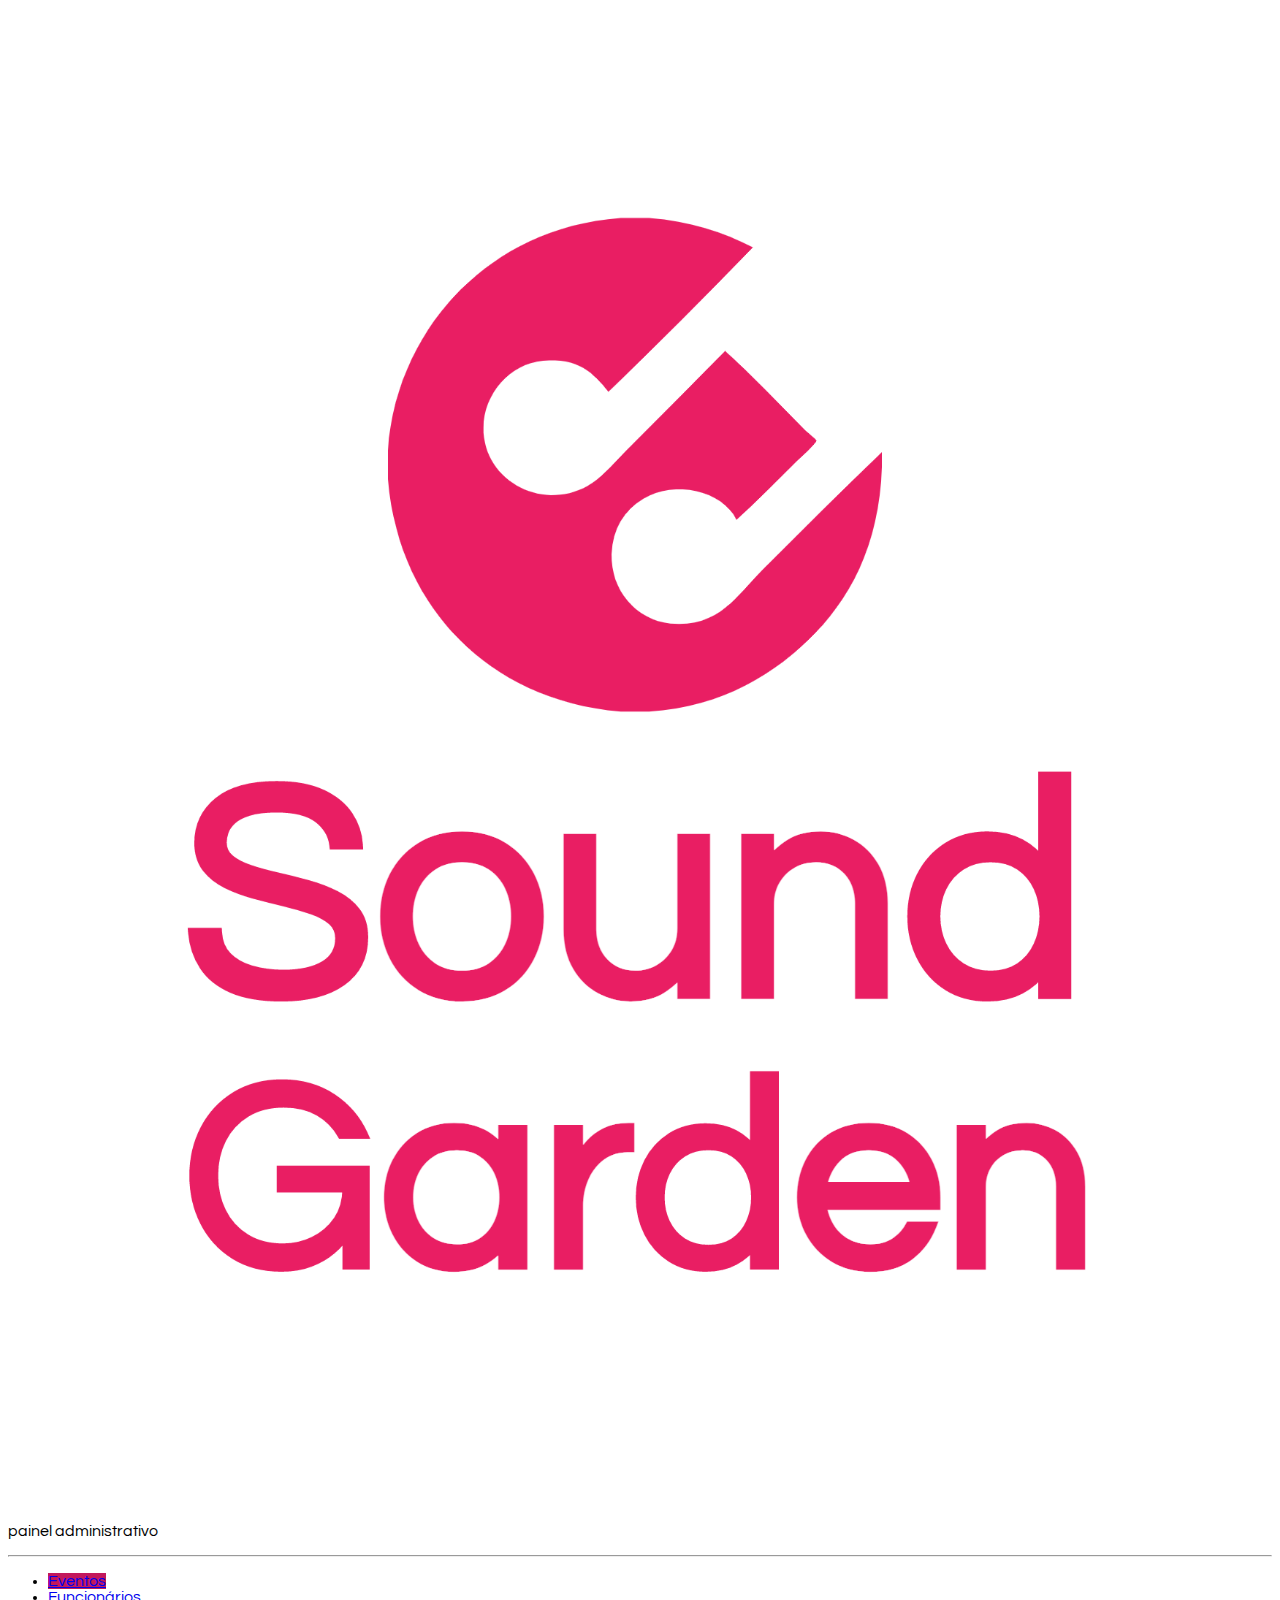
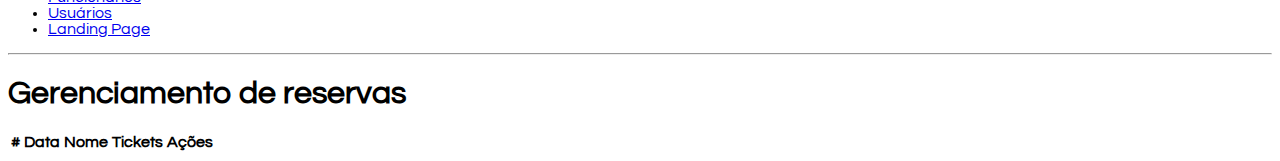
<file: reservas.html>
<!DOCTYPE html>
<html lang="en">
  <head>
    <meta charset="UTF-8" />
    <meta http-equiv="X-UA-Compatible" content="IE=edge" />
    <meta name="viewport" content="width=device-width, initial-scale=1.0" />
    <title>Sound Gardens - Painel Administrativo</title>

    <link
      href="https://cdn.jsdelivr.net/npm/bootstrap@5.0.2/dist/css/bootstrap.min.css"
      rel="stylesheet"
      integrity="sha384-EVSTQN3/azprG1Anm3QDgpJLIm9Nao0Yz1ztcQTwFspd3yD65VohhpuuCOmLASjC"
      crossorigin="anonymous"
    />
    <link rel="stylesheet" href="css/style.css" />
    <script src="./js/reservas.js" type="module" defer></script>
  </head>

  <body>
    <div class="container-fluid">
      <div class="row">
        <aside class="d-flex flex-column flex-shrink-0 p-3 bg-light col-2">
          <a
            href="/"
            class="d-flex align-items-center mb-3 mb-md-0 me-md-auto link-dark text-decoration-none"
          >
            <svg class="bi me-2" width="40" height="32">
              <use xlink:href="#bootstrap"></use>
            </svg>
            <span class="fs-4 px-5">
              <img
                src="img/Sound-logo.png"
                alt="Gama Lounge"
                class="img-responsive"
              />
            </span>
          </a>
          <p class="text-center">painel administrativo</p>
          <hr />
          <ul class="nav nav-pills flex-column mb-auto">
            <li class="nav-item">
              <a href="admin.html" class="nav-link active" aria-current="page">
                Eventos
              </a>
            </li>

            <li>
              <a href="#" class="nav-link link-dark"> Funcionários </a>
            </li>
            <li>
              <a href="#" class="nav-link link-dark"> Usuários </a>
            </li>
            <li>
              <a href="index.html" class="nav-link link-dark"> Landing Page </a>
            </li>
          </ul>
          <hr />
        </aside>
        <main class="col-9 p-5">
          <div class="my-5">
            <h1>Gerenciamento de reservas</h1>
          </div>
          <div class="bd-example">
            <table class="table">
              <thead>
                <tr>
                  <th scope="col">#</th>
                  <th scope="col">Data</th>
                  <th scope="col">Nome</th>
                  <th scope="col">Tickets</th>
                  <th scope="col">Ações</th>
                </tr>
              </thead>
              <tbody class="events-table-body"></tbody>
            </table>
          </div>
        </main>
      </div>
    </div>
    <script
      src="https://cdn.jsdelivr.net/npm/bootstrap@5.0.2/dist/js/bootstrap.bundle.min.js"
      integrity="sha384-MrcW6ZMFYlzcLA8Nl+NtUVF0sA7MsXsP1UyJoMp4YLEuNSfAP+JcXn/tWtIaxVXM"
      crossorigin="anonymous"
    ></script>
  </body>
</html>
</file>
<file: css/style.css>
@import url('https://fonts.googleapis.com/css2?family=Questrial&display=swap');
body{
    font-family: 'Questrial', sans-serif;
}

.img-responsive {
    max-width: 100%;
}

header {
    position: relative;
    box-shadow: 0px 5px 4px 0px rgb(63 63 63 / 27%);
    width: 100%;
    background-color: #fff;
}
aside {
    min-height: 100vh;
}

.nav-pills .nav-link.active, .nav-pills .show>.nav-link {
    background-color: #C2185B;
}

.btn-primary{
    background-color: #C2185B;
    border-color: #C2185B;
}

main.login {
    width: 400px;
}

section.full{
    width: 100%;
    min-height: 80vh;
    padding: 50px 0;
}

article.evento {
    width: 350px;
}

footer nav ul{
    list-style: none;
    display: flex;
}

footer nav ul li  {
    padding: 10px;
}

.modal-container {
    position: fixed;
    top: 0;

    width: 100vw;
    height: 100vh;
    background-color: rgba(0, 0, 0, 0.5);
}

/* MODAL */
.modal {
    display: none; /* Hidden by default */
    position: fixed; /* Stay in place */
    z-index: 1; /* Sit on top */
    left: 0;
    top: 0;
    width: 100%; /* Full width */
    height: 100%; /* Full height */
    overflow: auto; /* Enable scroll if needed */
    background-color: rgb(0,0,0); /* Fallback color */
    background-color: rgba(0,0,0,0.6); /* Black w/ opacity */
}
  
/* Modal Content/Box */
.modal-content {
    background-color: #fefefe;
    margin: 5% auto; /* 15% from the top and centered */
    padding: 20px;
    border: 1px solid #888;
    width: 50%; /* Could be more or less, depending on screen size */
    height: 70%;
}
  
/* The Close Button */
  .close {
    color: #aaa;
    float: right;
    font-size: 2rem;
    font-weight: bold;
}
  
.close:hover,
.close:focus {
    color: black;
    text-decoration: none;
    cursor: pointer;
}
</file>
